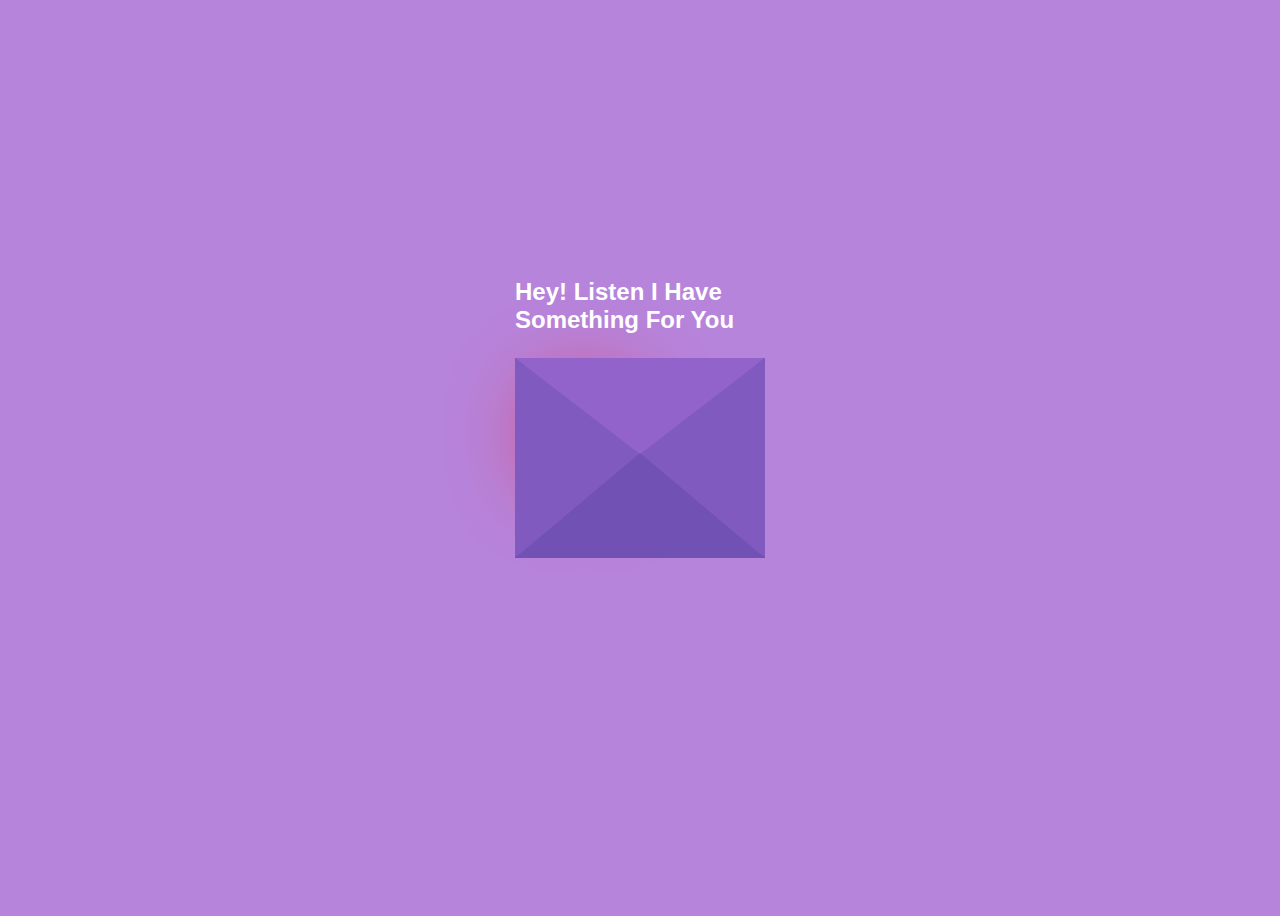
<file: index.html>
<!DOCTYPE html>
<html lang="en">
  <head>
    <meta charset="UTF-8" >
    <meta name="viewport" content="width=device-width, initial-scale=1.0" >
    <title>The Special</title>
    <link rel="stylesheet" href="style.css" />
  </head>
  <body>
    <div class="envelope">
      <div class="back"></div>
      <div class="letter">
        <div class="heart"></div>
        <div class="text">
          <p>
            I want to say Something<br />
            i knew that you're so special, <br />
            i have Something for You Dear Love <br />
            this for you
          </p>
          <a href="news.html">Click here</a>
        </div>
      </div>
      <div class="front"></div>
      <div class="top"></div>
      <div class="shadow"></div>
      <div class="text1">
        <h2>Hey! Listen I Have Something For You
        </h2>
      </div>
    </div>
  </body>
</html>
</file>
<file: style.css>
body {
     display: flex;
     align-items: center;
     justify-content: center;
     height: 100vh;
     background: #b784db;
   }
   .envelope {
     position: relative;
     cursor: pointer;
   }
   
   .back {
     position: relative;
     width: 250px;
     height: 200px;
     background: #6247aa;
   }
   .front {
     position: absolute;
     border-right: 130px solid #815ac0;
     border-top: 100px solid transparent;
     border-bottom: 100px solid transparent;
     height: 0;
     width: 0;
     top: 0;
     left: 120px;
     z-index: 2;
   }
   .front:before {
     content: "";
     position: absolute;
     border-left: 130px solid #815ac0;
     border-top: 100px solid transparent;
     border-bottom: 100px solid transparent;
     height: 0;
     width: 0;
     top: -100px;
     left: -120px;
   }
   .front:after {
     content: "";
     position: absolute;
     border-bottom: 105px solid #7251b5;
     border-left: 125px solid transparent;
     border-right: 125px solid transparent;
     height: 0;
     width: 0;
     top: -5px;
     left: -120px;
   }
   .top {
     position: absolute;
     border-top: 105px solid #9163cb;
     border-left: 125px solid transparent;
     border-right: 125px solid transparent;
     height: 0;
     width: 0;
     top: 0;
     transform-origin: top;
     transition: 0.4s;
   }
   .envelope:hover .top {
     transform: rotateX(160deg);
   }
   .letter {
     position: absolute;
     background: white;
     width: 230px;
     height: 180px;
     top: 10px;
     left: 10px;
     transition: 0.2s;
   }
   .envelope:hover .letter {
     transform: translateY(-100px);
     z-index: 5;
   }
   .text1 {
     position: absolute;
     color: white;
     font-family: sans-serif;
     top: -50%;
   }
   .text {
     text-align: center;
     font-size: 11px;
     font-family: Arial, Helvetica, sans-serif;
     margin-top: 20px;
     font-weight: bold;
     color: black;
     position: relative;
     top: -20px;
     left: 20px;
   }
   
   /*---heart -----*/
   .heart {
     background-color: red;
     height: 70px;
     width: 70px;
     position: relative;
     top: 20px;
     left: 20px;
     transform: rotate(-45deg);
     box-shadow: -5px 10px 90px red;
     animation: untoldcoding 0.8s linear infinite;
   }
   
   @keyframes untoldcoding {
     0% {
       transform: rotate(-45deg) scale(1.05);
     }
     70% {
       transform: rotate(-45deg) scale(1);
     }
     100% {
       transform: rotate(-45deg) scale(0.8);
     }
   }
   .heart:before {
     content: "";
     position: absolute;
     height: 70px;
     width: 70px;
     background-color: red;
     top: -40px;
     border-radius: 50px;
   }
   .heart:after {
     content: "";
     position: absolute;
     height: 70px;
     width: 70px;
     background-color: red;
     right: -40px;
     border-radius: 50px;
   }
</file>
